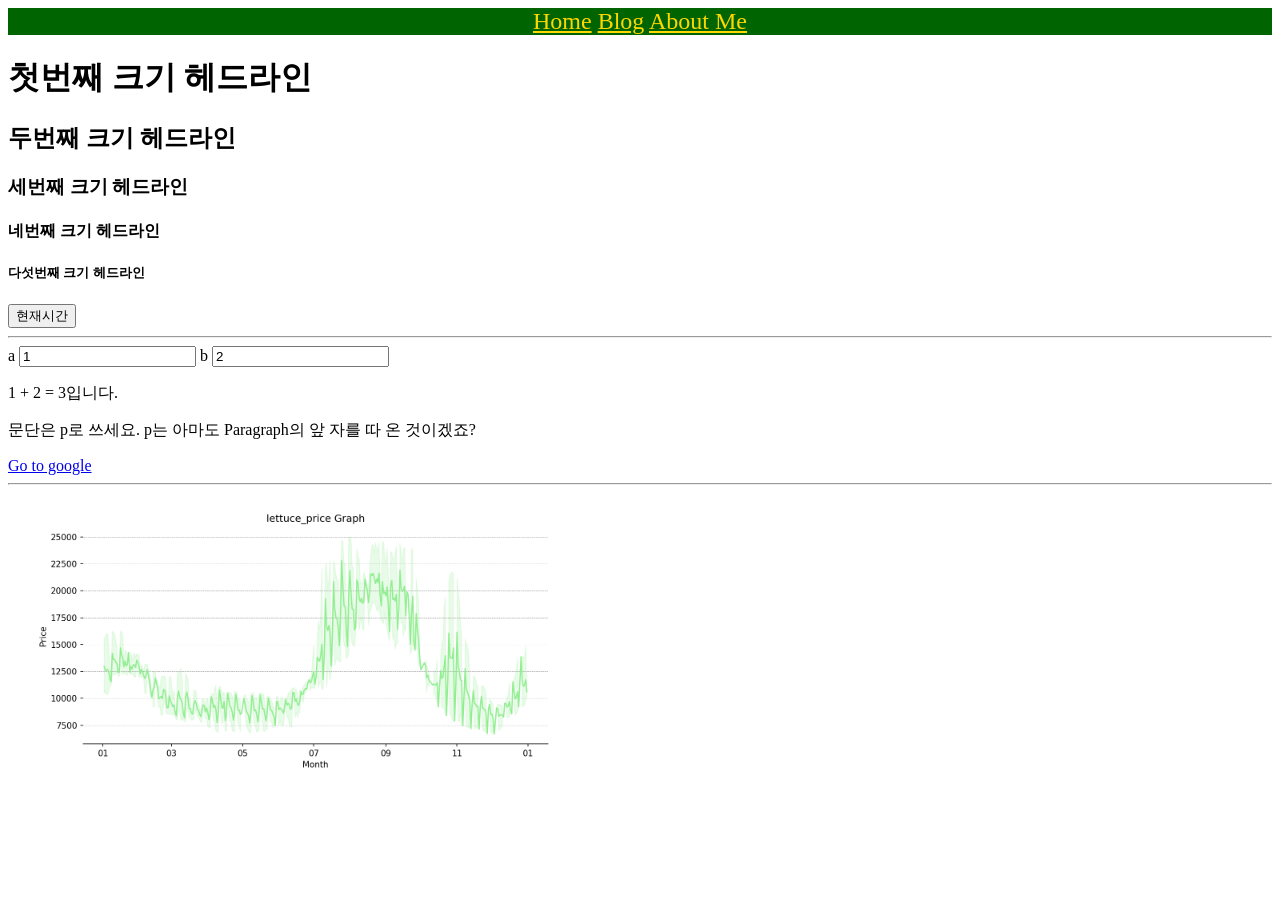
<file: docs/index.html>
<!DOCTYPE html>
<html lang="en">
<head>
    <meta charset="UTF-8">
    <title>Title</title>
    <link href="practice.css" rel="stylesheet" type="text/css">
    <script type="text/javascript" src="add_two_number.js"></script>
    <script type="text/javascript" src="what_time_is_it.js"></script>

</head>
<body>
    <nav>
        <a href="./index.html">Home</a>
        <a href="blog_list.html">Blog</a>
        <a href="about_me.html">About Me</a>
    </nav>
    <h1>첫번째 크기 헤드라인</h1>
    <h2>두번째 크기 헤드라인</h2>
    <h3>세번째 크기 헤드라인</h3>
    <h4>네번째 크기 헤드라인</h4>
    <h5>다섯번째 크기 헤드라인</h5>

    <button onclick="whatTimeIsIt()">현재시간</button>
    <hr/>

    <label for="inputA">a</label>
    <input id="inputA" value=1 onkeyup="doSomething()">
    <label for="inputB">b</label>
    <input id="inputB" value=2 onkeyup="doSomething()">

    <p><span id="valueA">1</span> + <span id="valueB">2</span> = <span id="valueC">3</span>입니다.</p>

    <p>문단은 p로 쓰세요. p는 아마도 Paragraph의 앞 자를 따 온 것이겠죠?</p>
    <a href="https://www.google.com">Go to google</a>
    <hr />
    <img src="images/lettuce_price.png" width="600px">

<!--<script>-->
<!--    function whatTimeIsIt() {-->
<!--    alert(new Date());-->
<!--}-->
<!--</script>-->

</body>
</html>
</file>
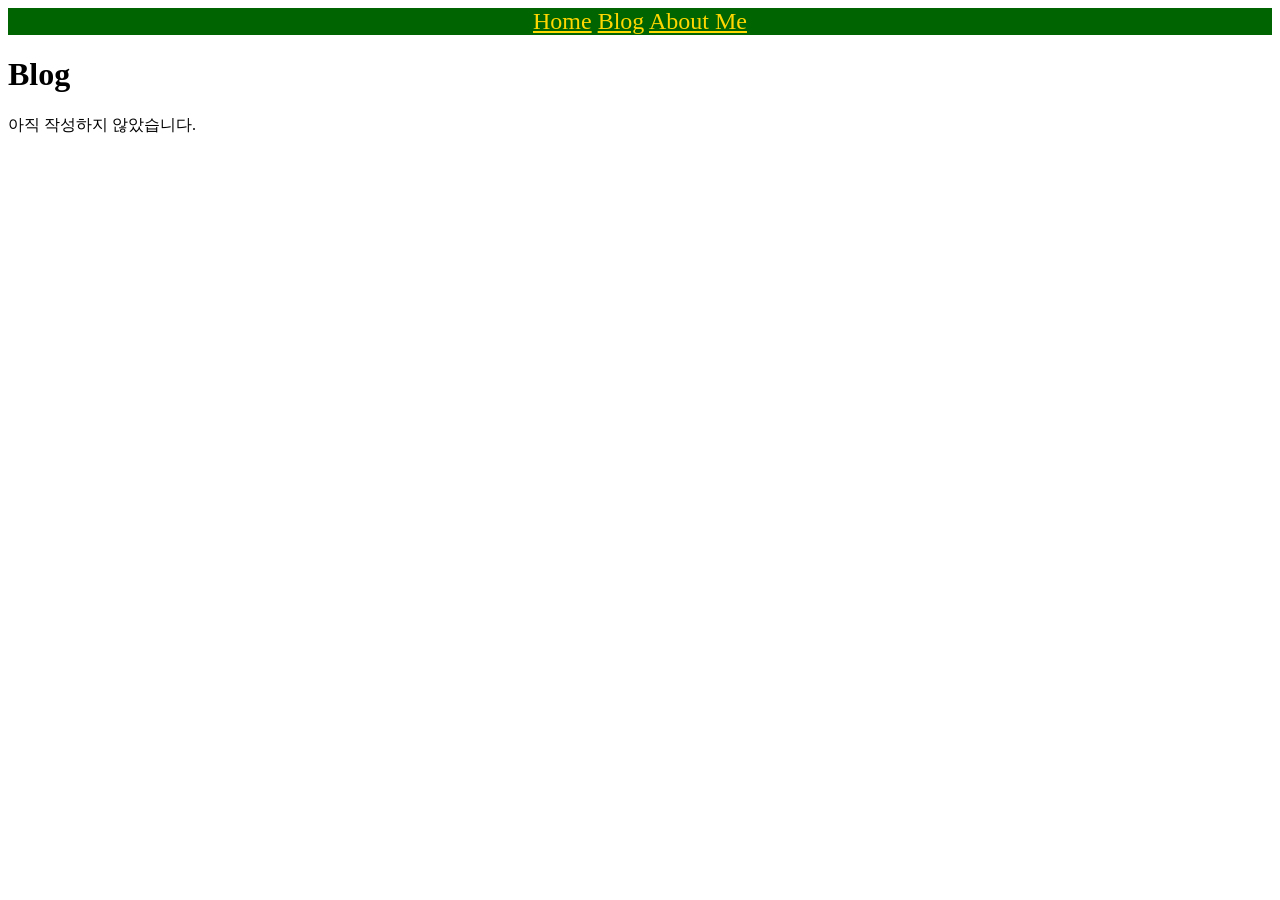
<file: docs/blog_list.html>
<!DOCTYPE html>
<html>
<head>
    <meta charset="UTF-8">
    <title>Blog</title>
    <link href="practice.css" rel="stylesheet" type="text/css">
</head>
<body>
    <nav>
        <a href="index.html">Home</a>
        <a href="./blog_list.html">Blog</a>
        <a href="about_me.html">About Me</a>
    </nav>

    <h1>Blog</h1>
    <p>아직 작성하지 않았습니다.</p>
</body>
</html>
</file>
<file: docs/practice.css>
nav {background-color: darkgreen; font-size: 150%; text-align: center}
nav a {color:gold}
</file>
